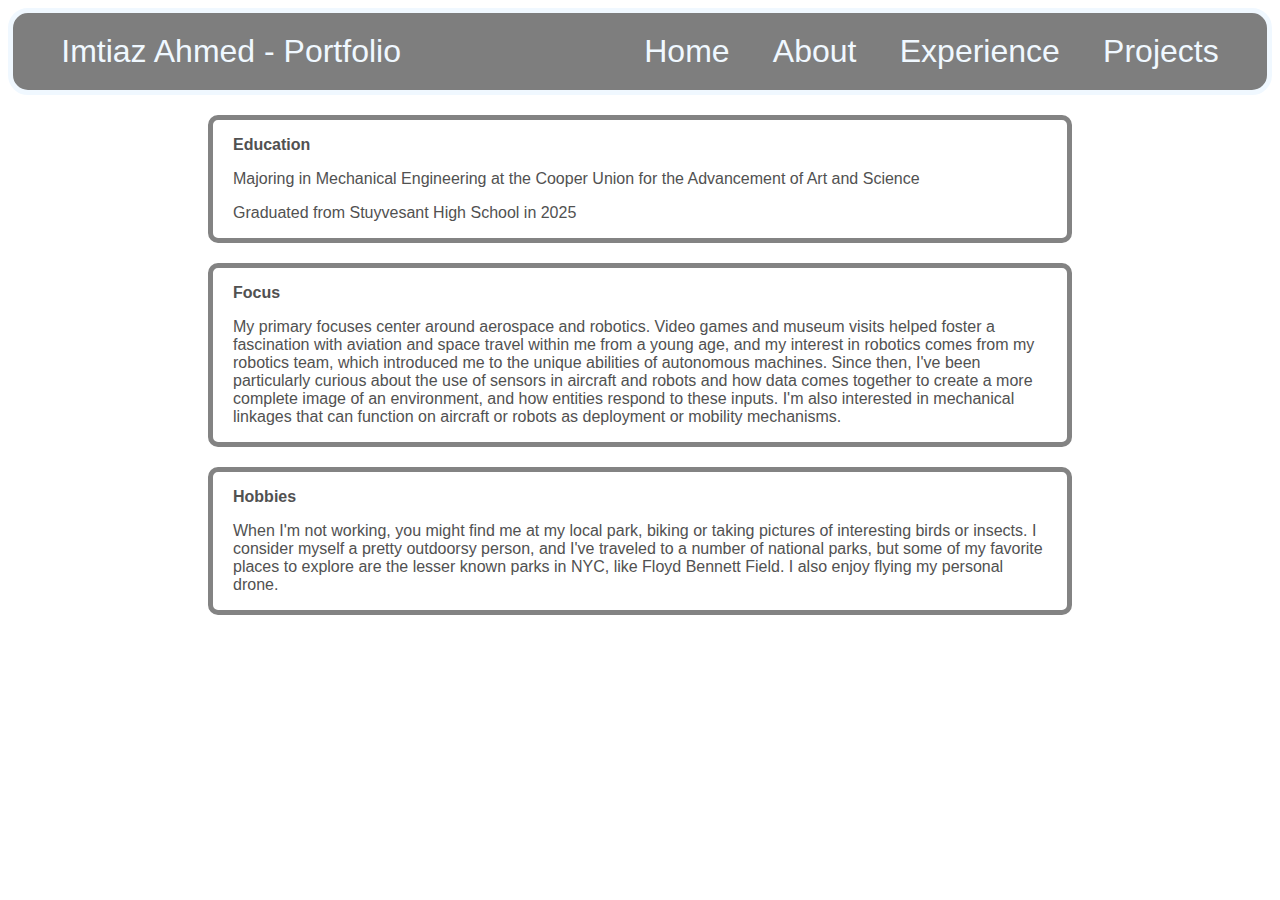
<file: about.html>
<!DOCTYPE html>
<html lang="en">
<head>
    <meta charset="UTF-8">
    <meta name="viewport" content="width=device-width, initial-scale=1.0">
    <link rel="stylesheet" href="aboutstyle.css">
    <title>Imtiaz Ahmed - Portfolio</title>
</head>
<body>
    <div id="navbar">
        <div id="title">Imtiaz Ahmed - Portfolio</div>
        <a href="index.html"><div class="items">Home</div></a> 
        <a href="about.html"><div class="items">About</div></a> 
        <a href="experience.html"><div class="items">Experience</div></a> 
        <a href="projects.html"><div class="items">Projects</div></a> 
    </div>
    <div class="boxes" id="bio">
        <p class="boxtitle">Education</p>
        <p>Majoring in Mechanical Engineering at the Cooper Union for the Advancement of Art and Science</p>
        <p>Graduated from Stuyvesant High School in 2025</p>
    </div>
    <div class="boxes" id="focus">
        <p class="boxtitle">Focus</p>
        <p>My primary focuses center around aerospace and robotics. Video games and museum visits helped foster a fascination with aviation and space travel within me from a young age, and my interest in robotics comes from my robotics team, which introduced me to the unique abilities of autonomous machines. Since then, I've been particularly curious about the use of sensors in aircraft and robots and how data comes together to create a more complete image of an environment, and how entities respond to these inputs. I'm also interested in mechanical linkages that can function on aircraft or robots as deployment or mobility mechanisms.</p>
    </div>
    <div class="boxes" id="hobbies">
        <p class="boxtitle">Hobbies</p>
        <p>When I'm not working, you might find me at my local park, biking or taking pictures of interesting birds or insects. I consider myself a pretty outdoorsy person, and I've traveled to a number of national parks, but some of my favorite places to explore are the lesser known parks in NYC, like Floyd Bennett Field. I also enjoy flying my personal drone.</p>
    </div>
</body>
</html>
</file>
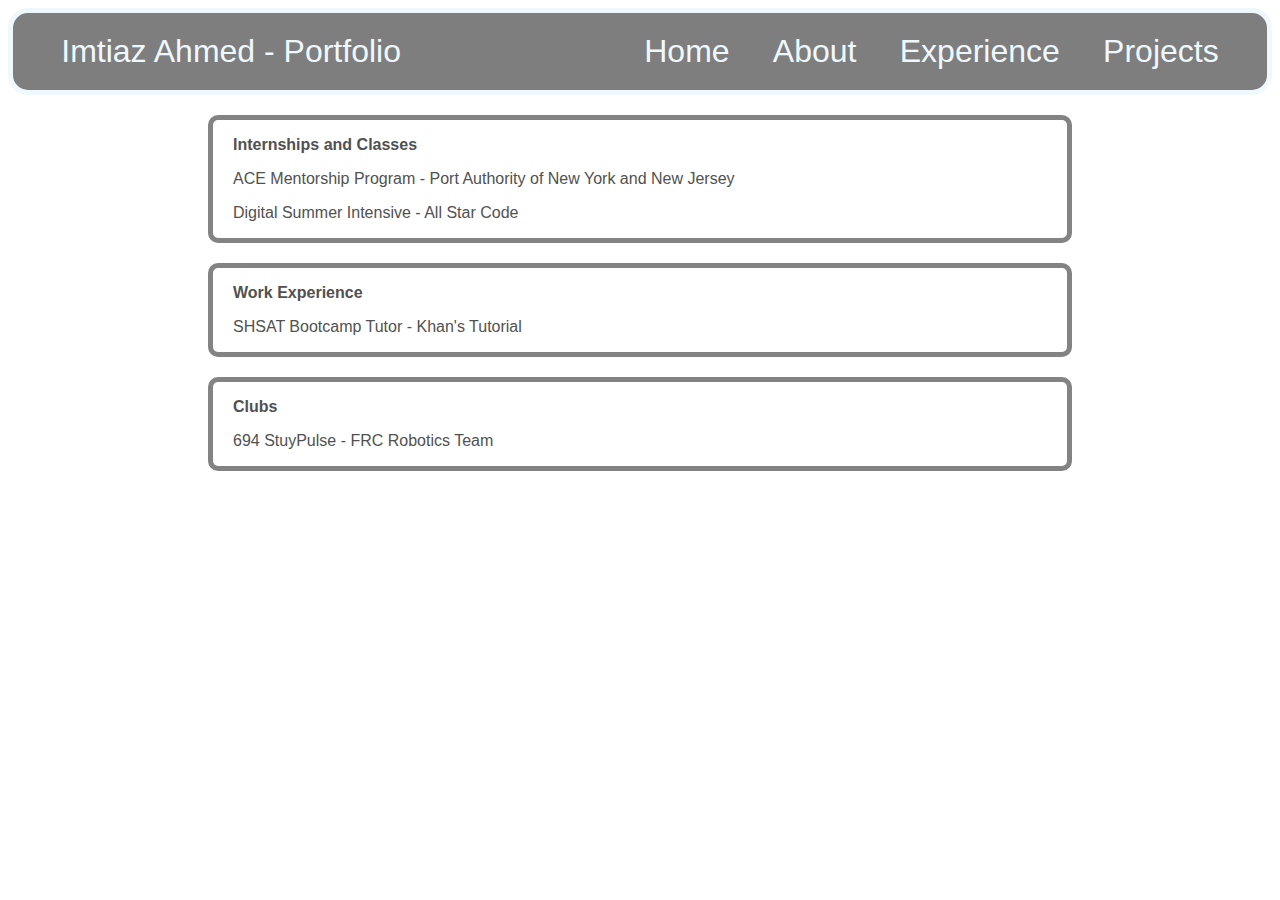
<file: experience.html>
<!DOCTYPE html>
<html lang="en">
<head>
    <meta charset="UTF-8">
    <meta name="viewport" content="width=device-width, initial-scale=1.0">
    <link rel="stylesheet" href="experiencestyle.css">
    <title>Imtiaz Ahmed - Portfolio</title>
</head>
<body>
    <div id="navbar">
        <div id="title">Imtiaz Ahmed - Portfolio</div>
        <a href="index.html"><div class="items">Home</div></a> 
        <a href="about.html"><div class="items">About</div></a> 
        <a href="experience.html"><div class="items">Experience</div></a> 
        <a href="projects.html"><div class="items">Projects</div></a> 
    </div>
    <div class="boxes" id="clubs">
        <p class="boxtitle">Internships and Classes</p>
        <p>ACE Mentorship Program - Port Authority of New York and New Jersey</p>
        <p>Digital Summer Intensive - All Star Code</p>
    </div>
        <div class="boxes" id="work">
        <p class="boxtitle">Work Experience</p>
        <p>SHSAT Bootcamp Tutor - Khan's Tutorial</p>
    </div>
    <div class="boxes" id="clubs">
        <p class="boxtitle">Clubs</p>
        <p>694 StuyPulse - FRC Robotics Team</p>
    </div>
</body>
</html>
</file>
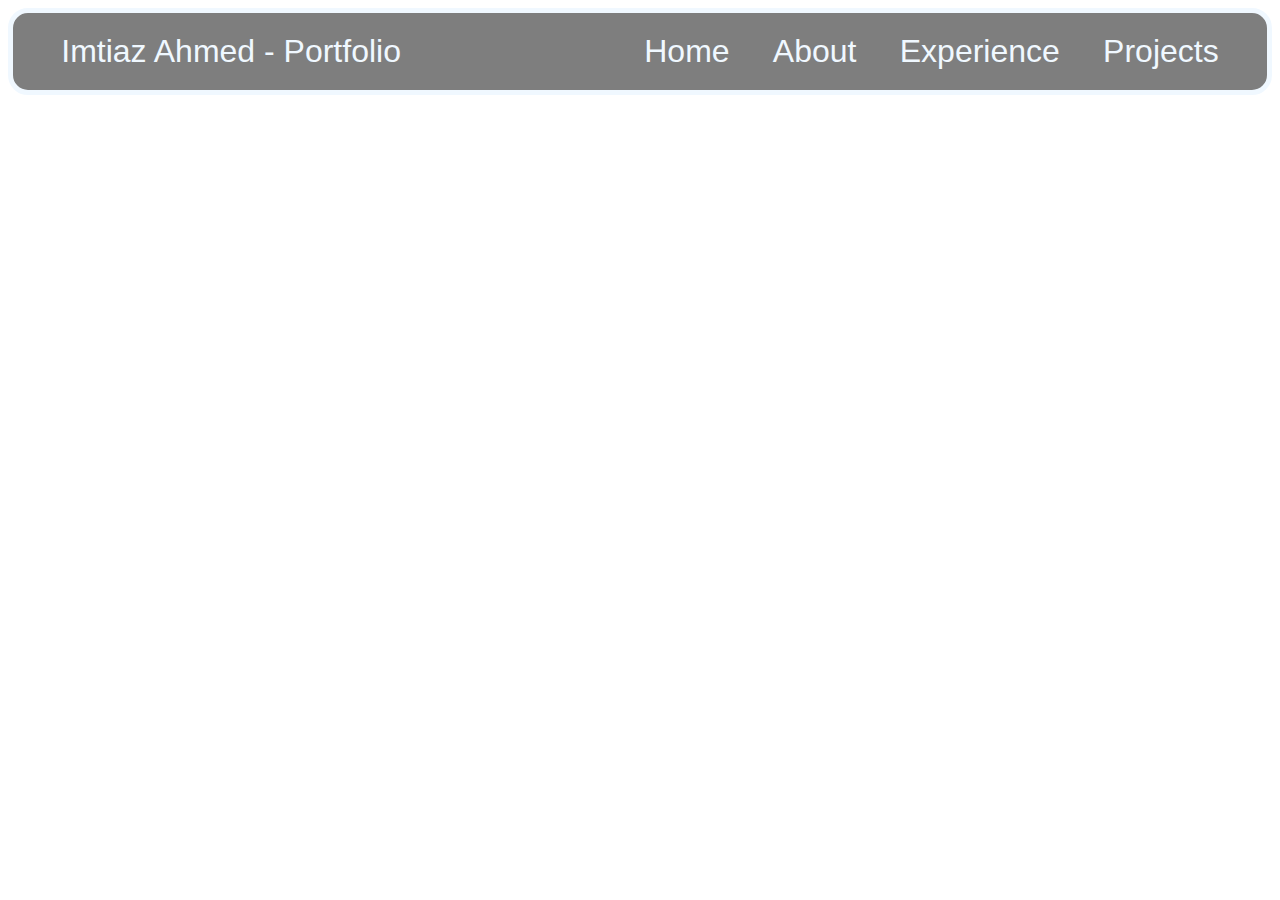
<file: projects.html>
<!DOCTYPE html>
<html lang="en">
<head>
    <meta charset="UTF-8">
    <meta name="viewport" content="width=device-width, initial-scale=1.0">
    <link rel="stylesheet" href="projectsstyle.css">
    <title>Imtiaz Ahmed - Portfolio</title>
</head>
<body>
    <div id="navbar">
        <div id="title">Imtiaz Ahmed - Portfolio</div>
        <a href="index.html"><div class="items">Home</div></a> 
        <a href="about.html"><div class="items">About</div></a> 
        <a href="experience.html"><div class="items">Experience</div></a> 
        <a href="projects.html"><div class="items">Projects</div></a> 
    </div>
    <div id="projects">
        <div id="puncherbot">
            
        </div>
    </div>
</body>
</html>
</file>
<file: aboutstyle.css>
#navbar {
    font-family: Helvetica;
    background-color: rgb(126, 126, 126);
    color: aliceblue;
    font-size: 32px;
    padding: 5px;
    display: flex;
    justify-content: space-evenly;
    padding-top: 20px;
    padding-bottom: 20px;
    border: 5px solid;
    border-radius: 20px;
}

#title {
    padding-right: 200px;
}

.items:hover {
    background-color: rgb(172, 172, 172);
    opacity: 0.5;
}

a {
    text-decoration: none;
    color: aliceblue;
}

.boxes {
    font-family: Arial, Helvetica, sans-serif;
    border: 5px solid;
    border-color: rgb(131, 131, 131);
    color: rgb(81, 81, 81);
    margin-top: 20px;
    padding-left: 20px;
    padding-right: 20px;
    margin-left: 200px;
    margin-right: 200px;
    border-radius: 10px;
}


.boxtitle {
    font-weight: bold;
}
</file>
<file: experiencestyle.css>
#navbar {
    font-family: Helvetica;
    background-color: rgb(126, 126, 126);
    color: aliceblue;
    font-size: 32px;
    padding: 5px;
    display: flex;
    justify-content: space-evenly;
    padding-top: 20px;
    padding-bottom: 20px;
    border: 5px solid;
    border-radius: 20px;
}

#title {
    padding-right: 200px;
}

.items:hover {
    background-color: rgb(172, 172, 172);
    opacity: 0.5;
}

a {
    text-decoration: none;
    color: aliceblue;
}

.boxes {
    font-family: Arial, Helvetica, sans-serif;
    border: 5px solid;
    border-color: rgb(131, 131, 131);
    color: rgb(81, 81, 81);
    margin-top: 20px;
    padding-left: 20px;
    padding-right: 20px;
    margin-left: 200px;
    margin-right: 200px;
    border-radius: 10px;
}


.boxtitle {
    font-weight: bold;
}
</file>
<file: projectsstyle.css>
#navbar {
    font-family: Helvetica;
    background-color: rgb(126, 126, 126);
    color: aliceblue;
    font-size: 32px;
    padding: 5px;
    display: flex;
    justify-content: space-evenly;
    padding-top: 20px;
    padding-bottom: 20px;
    border: 5px solid;
    border-radius: 20px;
}

#title {
    padding-right: 200px;
}

.items:hover {
    background-color: rgb(172, 172, 172);
    opacity: 0.5;
}

a {
    text-decoration: none;
    color: aliceblue;
}

.boxtitle {
    font-weight: bold;
}
</file>
